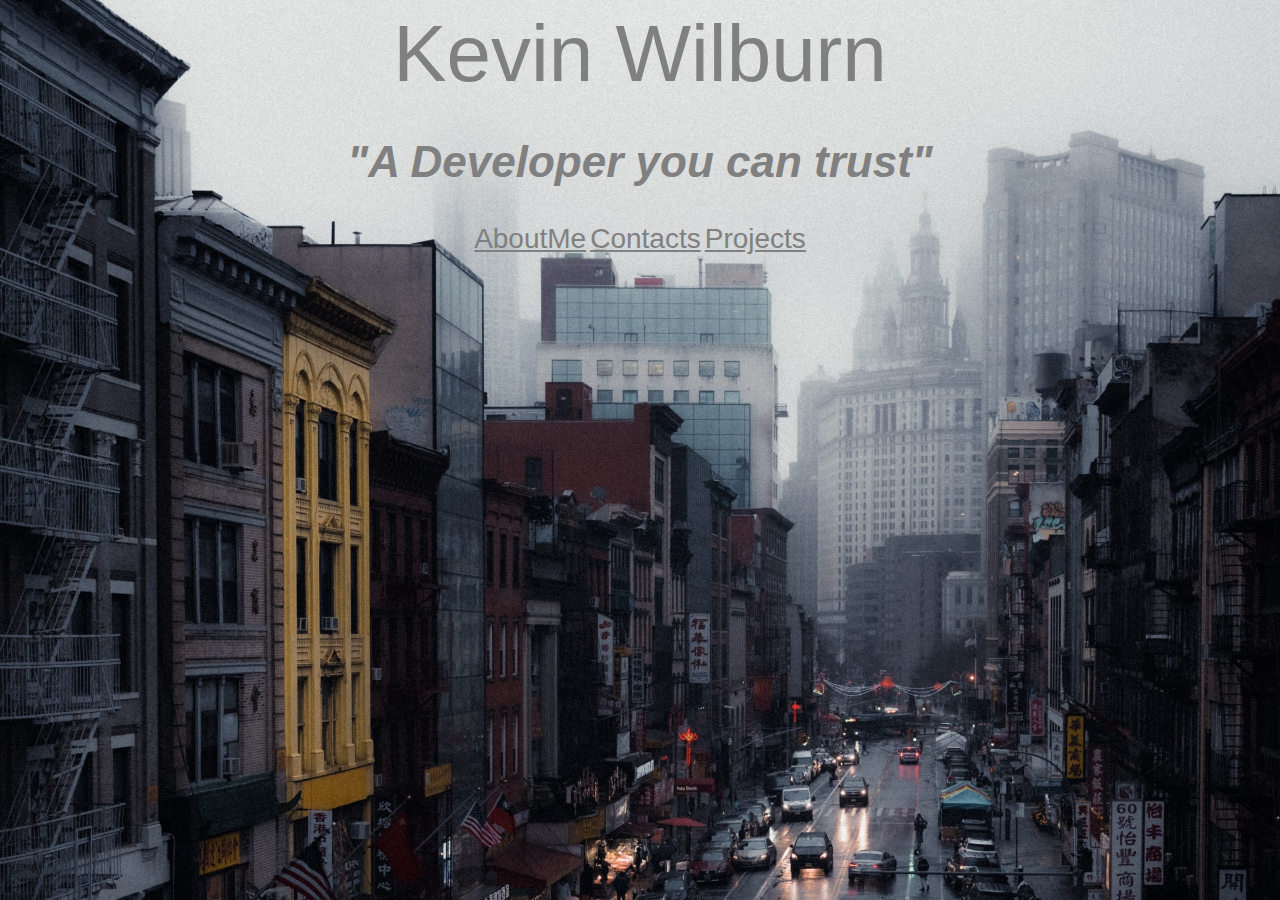
<file: index.html>
<!DOCTYPE html>
<html lang="en">
<head>
    <meta charset="UTF-8">
    <meta http-equiv="X-UA-Compatible" content="IE=edge">
    <meta name="viewport" content="width=device-width, initial-scale=1.0">
    <title>PortfolioHome</title>
    <link rel="stylesheet" href="https://stackpath.bootstrapcdn.com/bootstrap/4.1.3/css/bootstrap.min.css" integrity="sha384-MCw98/SFnGE8fJT3GXwEOngsV7Zt27NXFoaoApmYm81iuXoPkFOJwJ8ERdknLPMO" crossorigin="anonymous">
    <link rel= "stylesheet" href ="styles.css">
   
    
</head>
<body>
    <div>Kevin Wilburn</div>
    <h2>"A Developer you can trust"</h2>
    <span>
        <a href ="aboutMe.html">AboutMe</a>
        <a href ="contacts.html">Contacts</a>
        <a href = "projects.html">Projects</a>
    </span>
</body>
</html>
</file>
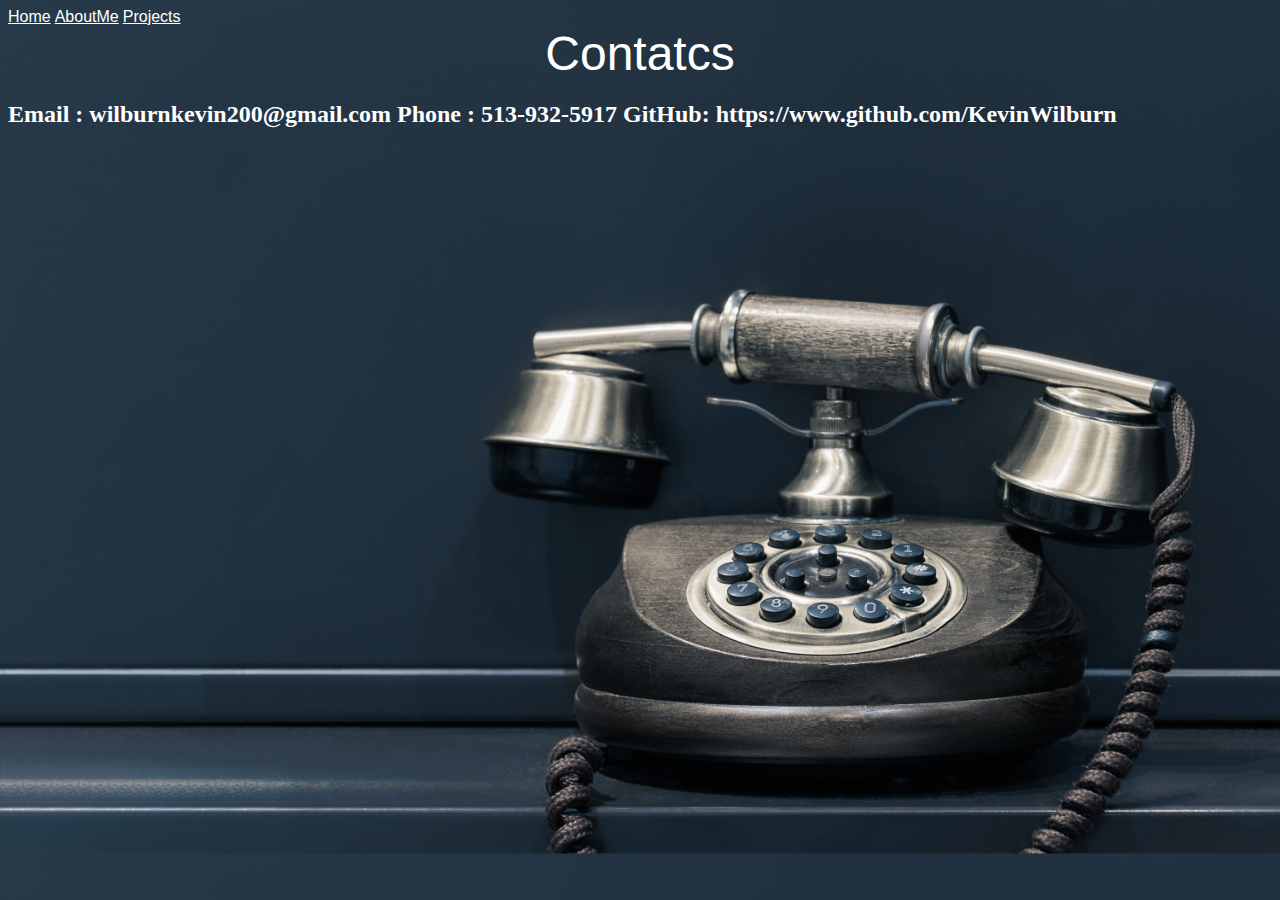
<file: contacts.html>
<!DOCTYPE html>
<html lang="en">
<head>
    <meta charset="UTF-8">
    <meta http-equiv="X-UA-Compatible" content="IE=edge">
    <meta name="viewport" content="width=device-width, initial-scale=1.0">
    <title>Contacts</title>
    <link rel= "stylesheet" href ="contactsStyle.css">
</head>
<body>
    <span>
        <a href="index.html">Home</a>
        <a href="aboutMe.html">AboutMe</a>
        <a href="projects.html">Projects</a>
    </span>
    <div>Contatcs</div>
        
    <h2>Email : wilburnkevin200@gmail.com
        Phone : 513-932-5917
        GitHub: https://www.github.com/KevinWilburn</h2>
</body>
</html>
</file>
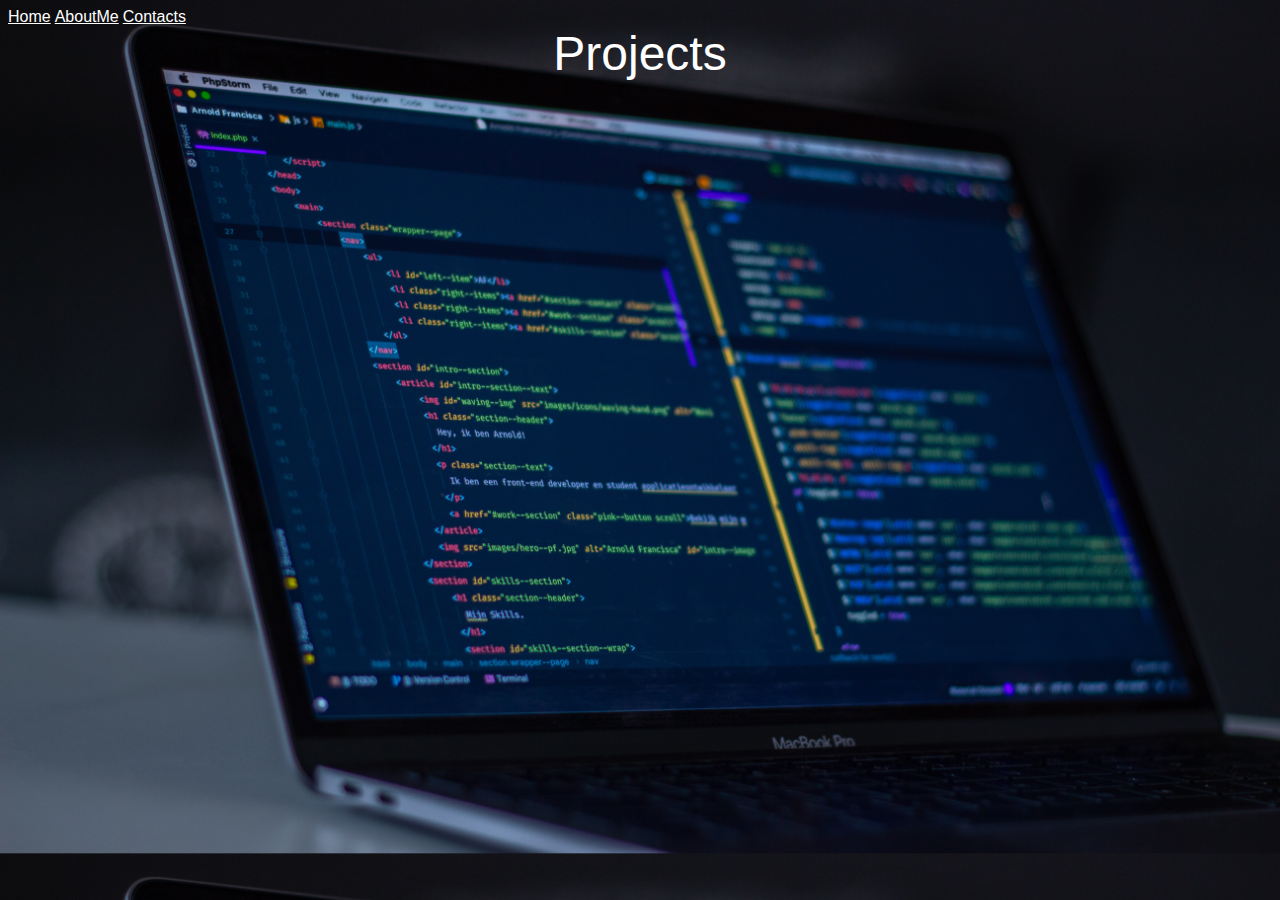
<file: projects.html>
<!DOCTYPE html>
<html lang="en">
<head>
    <meta charset="UTF-8">
    <meta http-equiv="X-UA-Compatible" content="IE=edge">
    <meta name="viewport" content="width=device-width, initial-scale=1.0">
    <title>Projects</title>
    <link rel="stylesheet" href="https://stackpath.bootstrapcdn.com/bootstrap/4.1.3/css/bootstrap.min.css" integrity="sha384-MCw98/SFnGE8fJT3GXwEOngsV7Zt27NXFoaoApmYm81iuXoPkFOJwJ8ERdknLPMO" crossorigin="anonymous">
    <link rel= "stylesheet" href ="projectsStyle.css">
</head>
<body>
    <span>
        <a href="index.html">Home</a> 
        <a href = "aboutMe.html">AboutMe</a>
        <a href="contacts.html">Contacts</a>
    </span>
    
    <div>Projects</div>
</body>
</html>
</file>
<file: styles.css>
body {
    background-image: url("images/HomePage.jpg");
    background-size: cover;
    text-align: center;
}

div {

    text-align: center;
    font-family:'Lucida Sans', 'Lucida Sans Regular', 'Lucida Grande', 'Lucida Sans Unicode', Geneva, Verdana, sans-serif;
    font-size: 500%;
    color: grey;
    
    
}
h2 {
    text-align: center;
    font-family: 'Lucida Sans', 'Lucida Sans Regular', 'Lucida Grande', 'Lucida Sans Unicode', Geneva, Verdana, sans-serif;
    font-style: italic;
    font-size: 275%;
    color: grey;
}


a {
    font-family: 'Lucida Sans', 'Lucida Sans Regular', 'Lucida Grande', 'Lucida Sans Unicode', Geneva, Verdana, sans-serif;
    font-size: 175%;
    color: grey;
}
</file>
<file: contactsStyle.css>
body {
    background-image: url("images/Contacts.jpg");
    background-size: cover;
    
}
a {
    font-size: 100%;
    font-family: 'Lucida Sans', 'Lucida Sans Regular', 'Lucida Grande', 'Lucida Sans Unicode', Geneva, Verdana, sans-serif;
    color: white;
    
}
div {

    text-align: center;
    font-family: 'Lucida Sans', 'Lucida Sans Regular', 'Lucida Grande', 'Lucida Sans Unicode', Geneva, Verdana, sans-serif;
    font-size: 300%;
    color: white;
}
h2 {
    text-align: left;
    color: white;

}
</file>
<file: projectsStyle.css>
body {
    background-image: url("images/Projects.jpg");
    background-size: cover;
    
}
a {

    text-align: center;
    font-family:'Lucida Sans', 'Lucida Sans Regular', 'Lucida Grande', 'Lucida Sans Unicode', Geneva, Verdana, sans-serif;
    font-size: 100%;
    color: white;
    
    
}
div {
    text-align: center;
    font-family:'Lucida Sans', 'Lucida Sans Regular', 'Lucida Grande', 'Lucida Sans Unicode', Geneva, Verdana, sans-serif;
    font-size: 300%;
    color: white;
}
</file>
